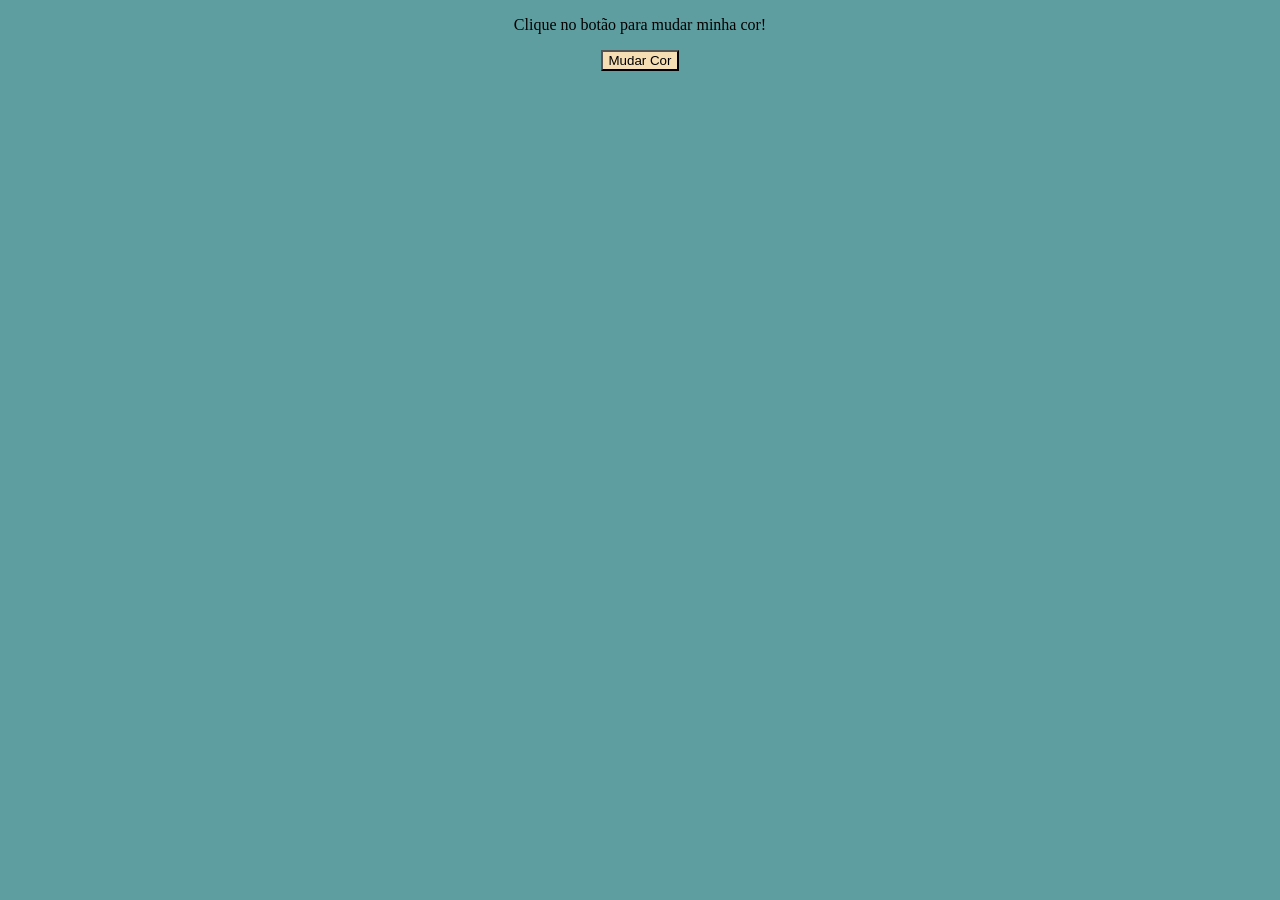
<file: botton.html>
<!DOCTYPE html>
<html lang="pt-BR">
<head>
  <meta charset="UTF-8">
  <title>Mudar cor do parágrafo</title>
  <link rel="stylesheet" href="style.css">
</head>
<body>

  <p id="texto">Clique no botão para mudar minha cor!</p>
  <button type="submit" style="background-color: wheat;" onclick="mudarCor()" class="botao">
    Mudar Cor
   </button>

  <script>
    function mudarCor() {
      document.getElementById("texto").style.color = "crimson";
    }
  </script>

 

</body>
</html>
</file>
<file: style.css>
body {
    text-align: center;
    background-color: cadetblue;
    align-items: center;
    justify-content: center;
    
   

}
img {
    border-radius: 30%;
   
}
</file>
